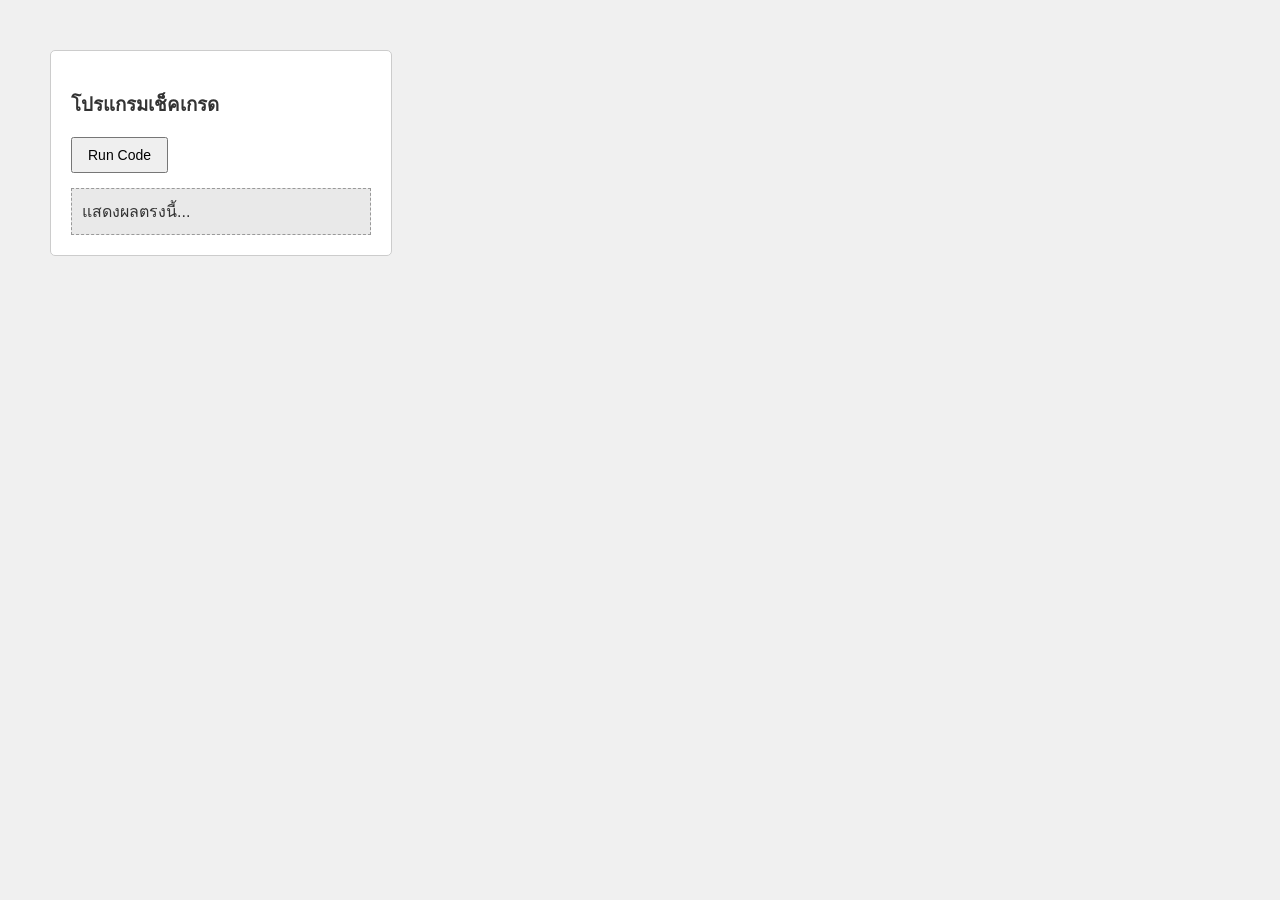
<file: grade_check.html>
<!DOCTYPE html>
<html lang="th">
<head>
    <meta charset="UTF-8">
    <meta name="viewport" content="width=device-width, initial-scale=1.0">
    <title>ENGSE611 - Grade Check</title>
    <style>
        body {
            font-family: Arial, sans-serif;
            background-color: #f0f0f0;
            color: #333333;
            margin: 50px;
        }

        .box {
            background-color: white;
            border: 1px solid #ccc;
            padding: 20px;
            width: 300px;
            border-radius: 5px;
        }

        button {
            padding: 8px 15px;
            font-size: 14px;
            cursor: pointer;
        }

        #output {
            margin-top: 15px;
            background-color: #e9e9e9;
            padding: 10px;
            border: 1px dashed #999;
        }
    </style>
</head>
<body>

    <div class="box">
        <h3>โปรแกรมเช็คเกรด</h3>
        <button onclick="checkGrade()">Run Code</button>
        <div id="output">แสดงผลตรงนี้...</div>
    </div>

    <script>
        function checkGrade() {
        
            let score = Math.floor(Math.random() * 101); 

            let grade = "";
            let result = "";

            if (score >= 80) {
                grade = "A";
            } else if (score >= 70) {
                grade = "B";
            } else if (score >= 60) {
                grade = "C";
            } else if (score >= 50) {
                grade = "D";
            } else {
                grade = "F";
            }

            // 4. เงื่อนไขตรวจสอบ "ผ่าน / ไม่ผ่าน"
            if (score >= 50) {
                result = "ผ่าน";
            } else {
                result = "ไม่ผ่าน";
            }

            console.log("=== ผลการทำงานของระบบ ===");
            console.log("คะแนนที่สุ่มได้:", score);
            console.log("เกรด:", grade);
            console.log("ผลสอบ:", result);

            let outputDiv = document.getElementById("output");
            outputDiv.innerHTML = `
                คะแนนที่สุ่มได้: ${score} <br>
                เกรด: ${grade} <br>
                ผลสอบ: ${result}
            `;
        }
    </script>

</body>
</html>
</file>
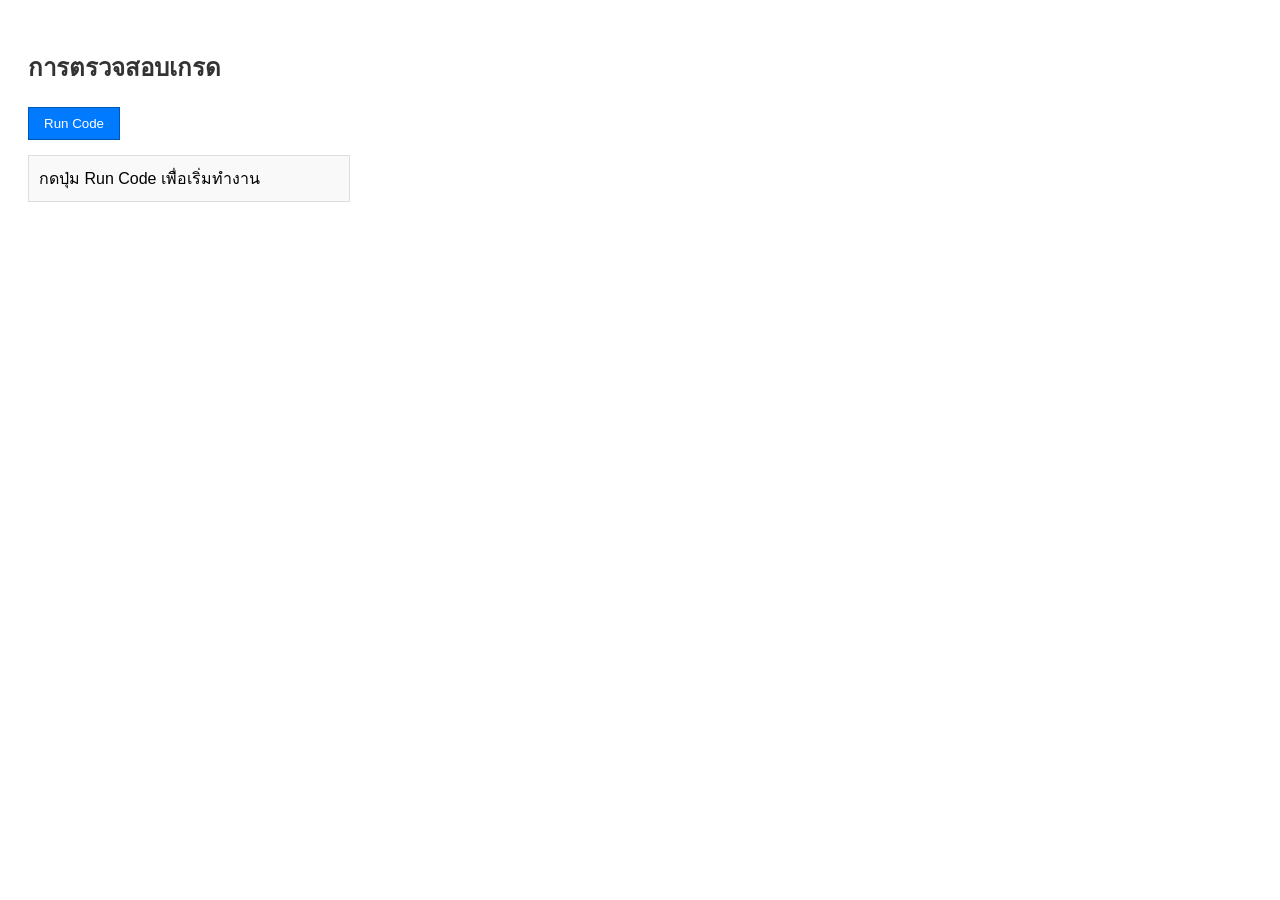
<file: grade_evaluator.html>
<!DOCTYPE html>
<html lang="th">
<head>
    <meta charset="UTF-8">
    <meta name="viewport" content="width=device-width, initial-scale=1.0">
    <title>การตรวจสอบเกรด</title>
    <style>
        body {
            font-family: Arial, sans-serif;
            background-color: #ffffff;
            color: #000000;
            padding: 20px;
        }
        h2 {
            color: #333333;
        }
        button {
            background-color: #007BFF;
            color: white;
            border: 1px solid #0056b3;
            padding: 8px 15px;
            cursor: pointer;
        }
        button:hover {
            background-color: #0056b3;
        }
        #outputBox {
            background-color: #f9f9f9;
            border: 1px solid #dddddd;
            padding: 10px;
            margin-top: 15px;
            width: 300px;
            line-height: 1.6;
        }
    </style>
</head>
<body>

    <h2>การตรวจสอบเกรด</h2>
    <button onclick="checkGrade()">Run Code</button>
    <div id="outputBox">กดปุ่ม Run Code เพื่อเริ่มทำงาน</div>

    <script>
        function checkGrade() {
            // 2. สุ่มคะแนน 0 - 100
            let score = Math.floor(Math.random() * 101); 

            let grade = "";
            let result = "";
            let description = "";

            // 2. ตัดเกรดด้วย if / else if / else
            if (score >= 80) {
                grade = "A";
            } else if (score >= 70) {
                grade = "B";
            } else if (score >= 60) {
                grade = "C";
            } else if (score >= 50) {
                grade = "D";
            } else {
                grade = "F";
            }

            // ตรวจสอบ ผลสอบ (ผ่าน / ไม่ผ่าน)
            if (score >= 50) {
                result = "ผ่าน";
            } else {
                result = "ไม่ผ่าน";
            }

            switch (grade) {
                case "A":
                    description = "ยอดเยี่ยมมาก";
                    break;
                case "B":
                    description = "ดีมาก รักษามาตรฐานไว้";
                    break;
                case "C":
                    description = "ผ่านเกณฑ์ระดับดี";
                    break;
                case "D":
                    description = "พอใช้ แต่ควรพัฒนาเพิ่ม";
                    break;
                case "F":
                    description = "ต้องลงทะเบียนเรียนใหม่";
                    break;
                default:
                    description = "ไม่สามารถระบุได้";
            }

            // 5. แสดงผลใน Console
            console.log("คะแนน:", score);
            console.log("เกรด:", grade);
            console.log("ผลสอบ:", result);
            console.log("คำอธิบาย:", description);

            
            let output = document.getElementById("outputBox");
            output.innerHTML = `
                คะแนนที่สุ่มได้: ${score} <br>
                เกรด: ${grade} <br>
                ผลสอบ: ${result} <br>
                คำอธิบาย: ${description}
            `;
        }
    </script>

</body>
</html>
</file>
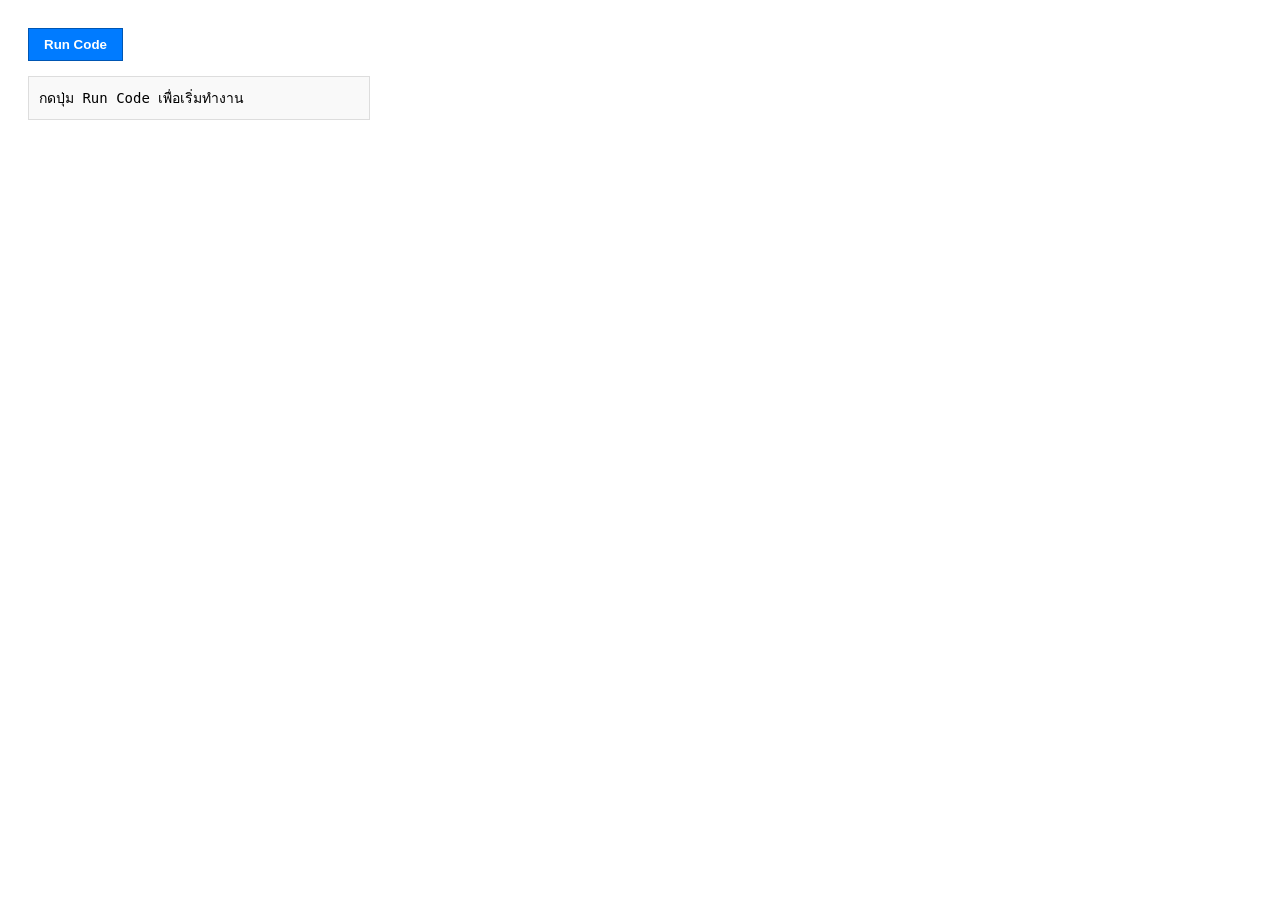
<file: loop-practice.html>
<!DOCTYPE html>
<html lang="th">
<head>
    <meta charset="UTF-8">
    <meta name="viewport" content="width=device-width, initial-scale=1.0">
    <title>Loop Practice</title>
    <style>
        body {
            font-family: Arial, sans-serif;
            background-color: #ffffff;
            color: #000000;
            padding: 20px;
        }
        button {
            background-color: #007BFF;
            color: white;
            border: 1px solid #0056b3;
            padding: 8px 15px;
            cursor: pointer;
            font-weight: bold;
        }
        button:hover {
            background-color: #0056b3;
        }
        #output {
            background-color: #f9f9f9;
            border: 1px solid #dddddd;
            padding: 10px;
            margin-top: 15px;
            width: 320px;
            line-height: 1.6;
            font-size: 14px;
            font-family: monospace;
        }
    </style>
</head>
<body>

    <button onclick="runLoop()">Run Code</button>
    <div id="output">กดปุ่ม Run Code เพื่อเริ่มทำงาน</div>

    <script>
        function runLoop() {

            let maxNumber = 10; 
            
            let resultHTML = "";

            for (let i = 0; i <= maxNumber; i++) {
                let type = (i % 2 === 0) ? "(คู่)" : "(คี่)";
                let text = `${i} ${type}`;
                
                resultHTML += text + "<br>";
                console.log(text);
            }

            for (let i = 0; i <= maxNumber; i += 2) {
                let text = `นับทีละ 2: ${i}`;
                resultHTML += text + "<br>";
                console.log(text);
            }

            for (let i = 10; i >= 0; i--) {
                let text = `ถอยหลัง: ${i}`;
                resultHTML += text + "<br>";
                console.log(text);
            }

            document.getElementById("output").innerHTML = resultHTML;
        }
    </script>

</body>
</html>
</file>
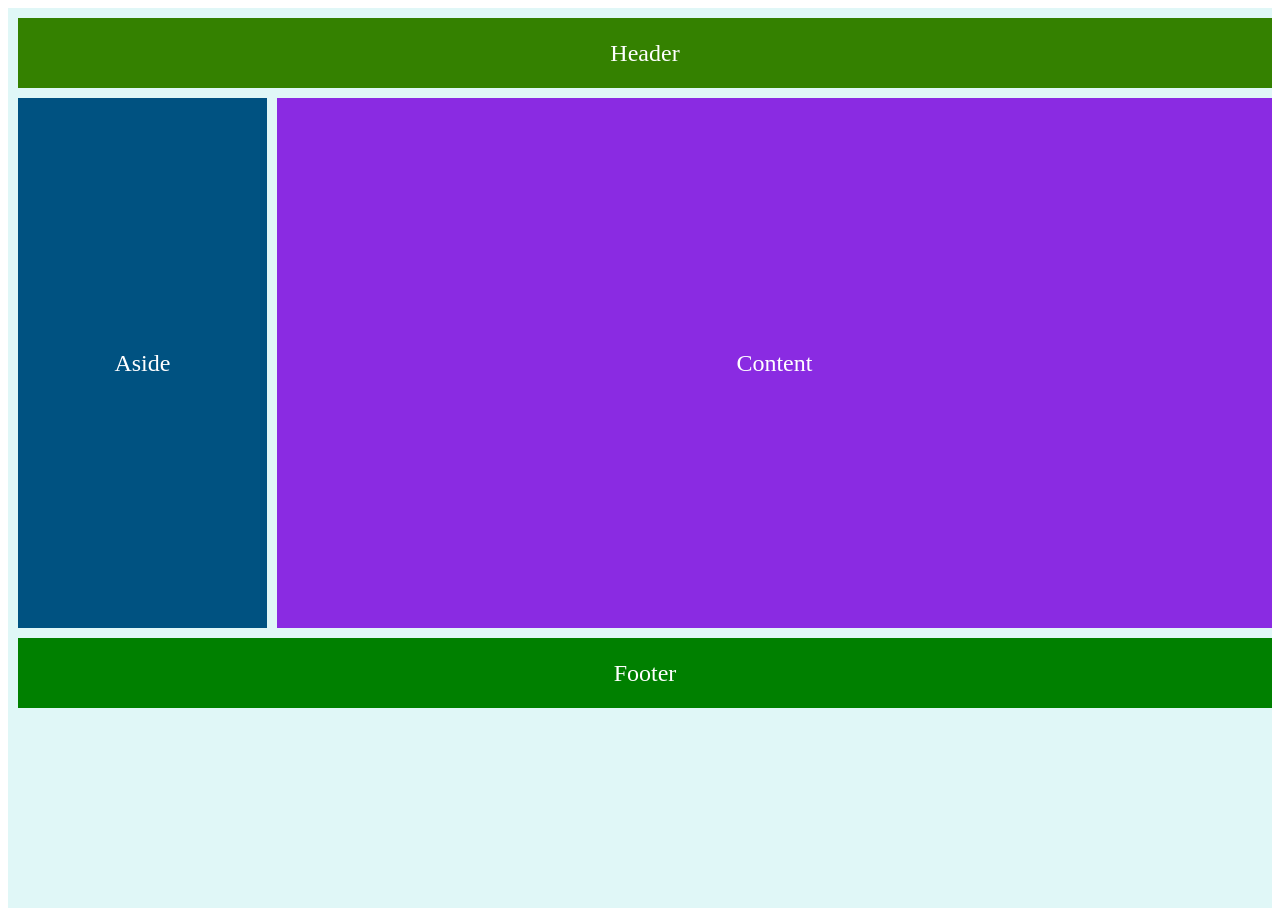
<file: test_css_grids.html>
<!DOCTYPE html>
<html lang="en">
<head>
    <meta charset="UTF-8">
    <meta name="viewport" content="width=device-width, initial-scale=1.0">
    <title>CSS Grid Layout</title>
    <link rel="stylesheet" href="css_grids.css">
</head>
<body>
    <div class="grid-container">
        <header>Header</header>
        <aside>Aside</aside>
        <div class="content">Content</div>
        <footer>Footer</footer>
    </div>
</body>
</html>
</file>
<file: css_grids.css>
.grid-container {
    display: grid;
    grid-template-columns: 20% 80%;
    grid-template-rows: 70px 530px 70px;
    gap: 10px;
    padding: 10px;
    background-color: #e0f7f7;
    height: 100vh;
    box-sizing: border-box;
}

header {
    grid-row: 1/2;
    grid-column: 1/3;
    background-color: rgba(52, 129, 0);
    color: white;
    text-align: center;
    line-height: 70px;
    font-size: 24px;
}

aside {
    grid-row: 2/3;
    grid-column: 1/2;
    background-color: rgba(0, 82, 129);
    color: white;
    text-align: center;
    line-height: 530px;
    font-size: 24px;
}

.content {
    grid-row: 2/3;
    grid-column: 2/3;
    background-color: blueviolet;
    color: white;
    text-align: center;
    line-height: 530px;
    font-size: 24px;
}

footer {
    grid-row: 3/4;
    grid-column: 1/3;
    background-color: green;
    color: white;
    text-align: center;
    line-height: 70px;
    font-size: 24px;
}
</file>
